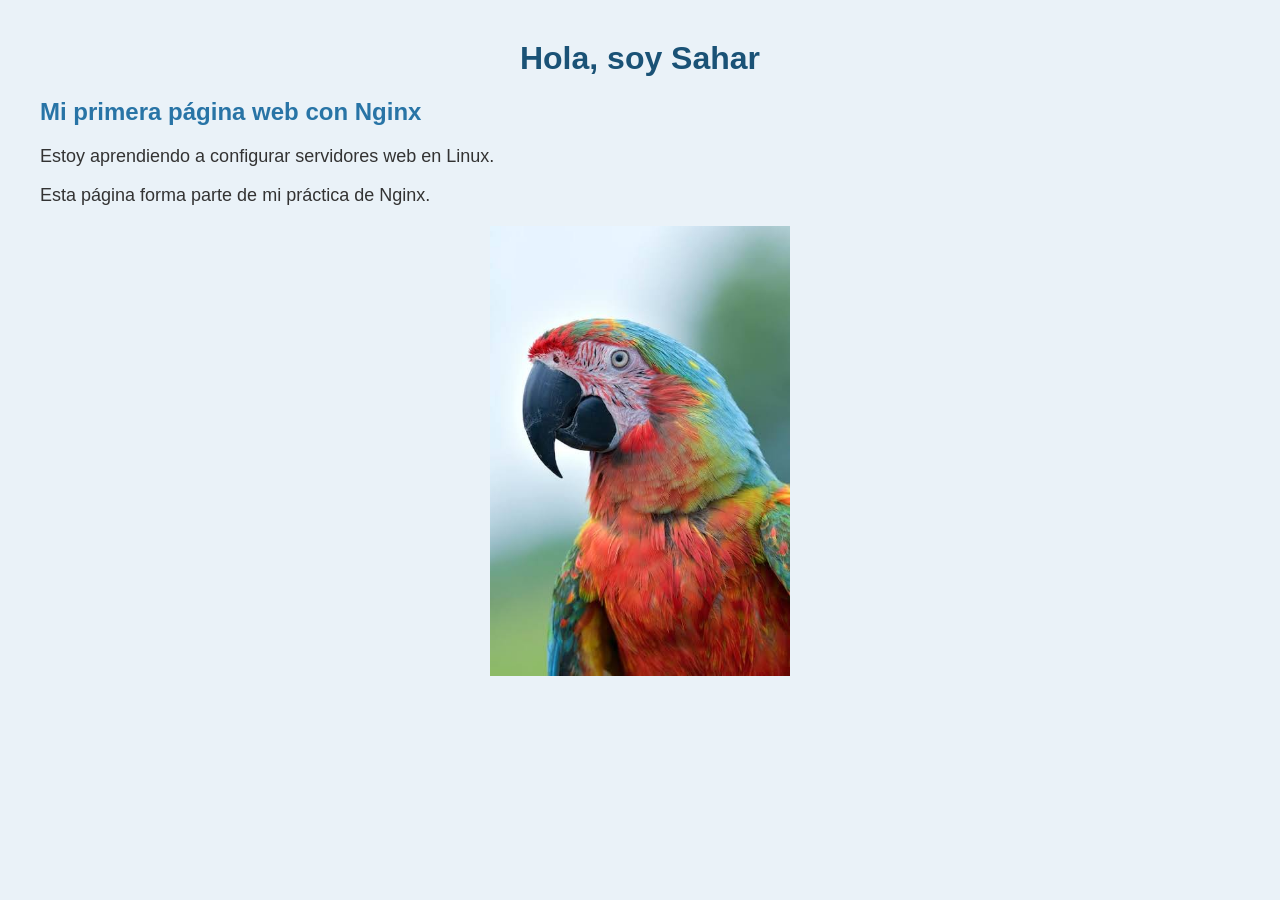
<file: miweb/index.html>
<!DOCTYPE html>
<html lang="es">
<head>
    <meta charset="UTF-8">
    <title>Mi primera web con Nginx</title>
    <link rel="stylesheet" href="style.css">
</head>
<body>
    <h1>Hola, soy Sahar</h1>
    <h2>Mi primera página web con Nginx</h2>
    <p>Estoy aprendiendo a configurar servidores web en Linux.</p>
    <p>Esta página forma parte de mi práctica de Nginx.</p>
    <img src="foto.jpg" alt="Imagen de mi página web">
</body>
</html>
</file>
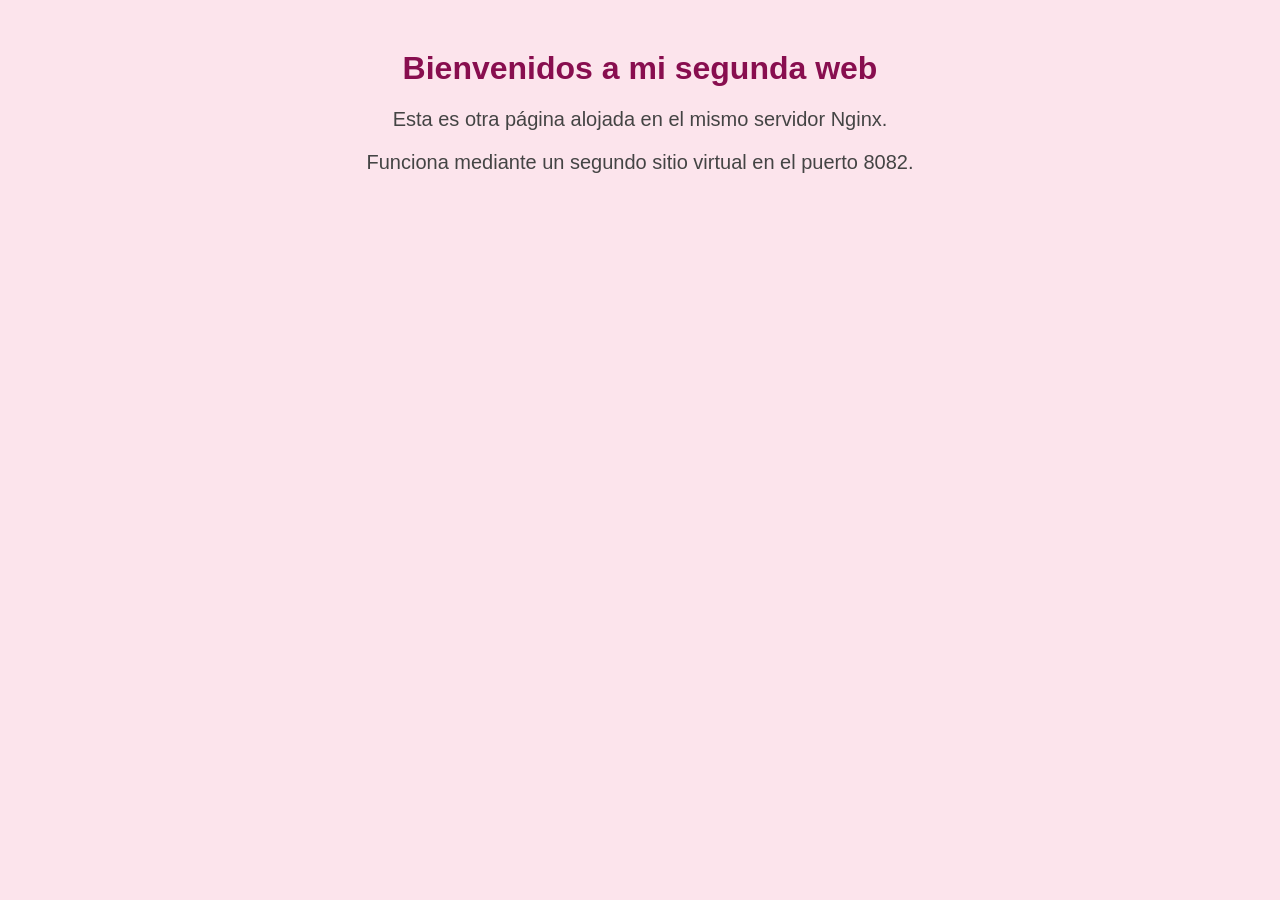
<file: web2/index.html>
<!DOCTYPE html>
<html lang="es">
<head>
    <meta charset="UTF-8">
    <title>Mi segunda web con Nginx</title>
    <style>
        body {
            background-color: #fce4ec;
            font-family: Arial, sans-serif;
            text-align: center;
            margin: 50px;
        }

        h1 {
            color: #880e4f;
        }

        p {
            font-size: 20px;
            color: #444444;
        }
    </style>
</head>
<body>
    <h1>Bienvenidos a mi segunda web</h1>
    <p>Esta es otra página alojada en el mismo servidor Nginx.</p>
    <p>Funciona mediante un segundo sitio virtual en el puerto 8082.</p>
</body>
</html>
</file>
<file: miweb/style.css>
body {
    background-color: #eaf2f8;
    font-family: Arial, sans-serif;
    margin: 40px;
}

h1 {
    color: #1a5276;
    text-align: center;
}

h2 {
    color: #2874a6;
}

p {
    font-size: 18px;
    color: #333333;
}

img {
    width: 300px;
    display: block;
    margin: 20px auto;
}
</file>
